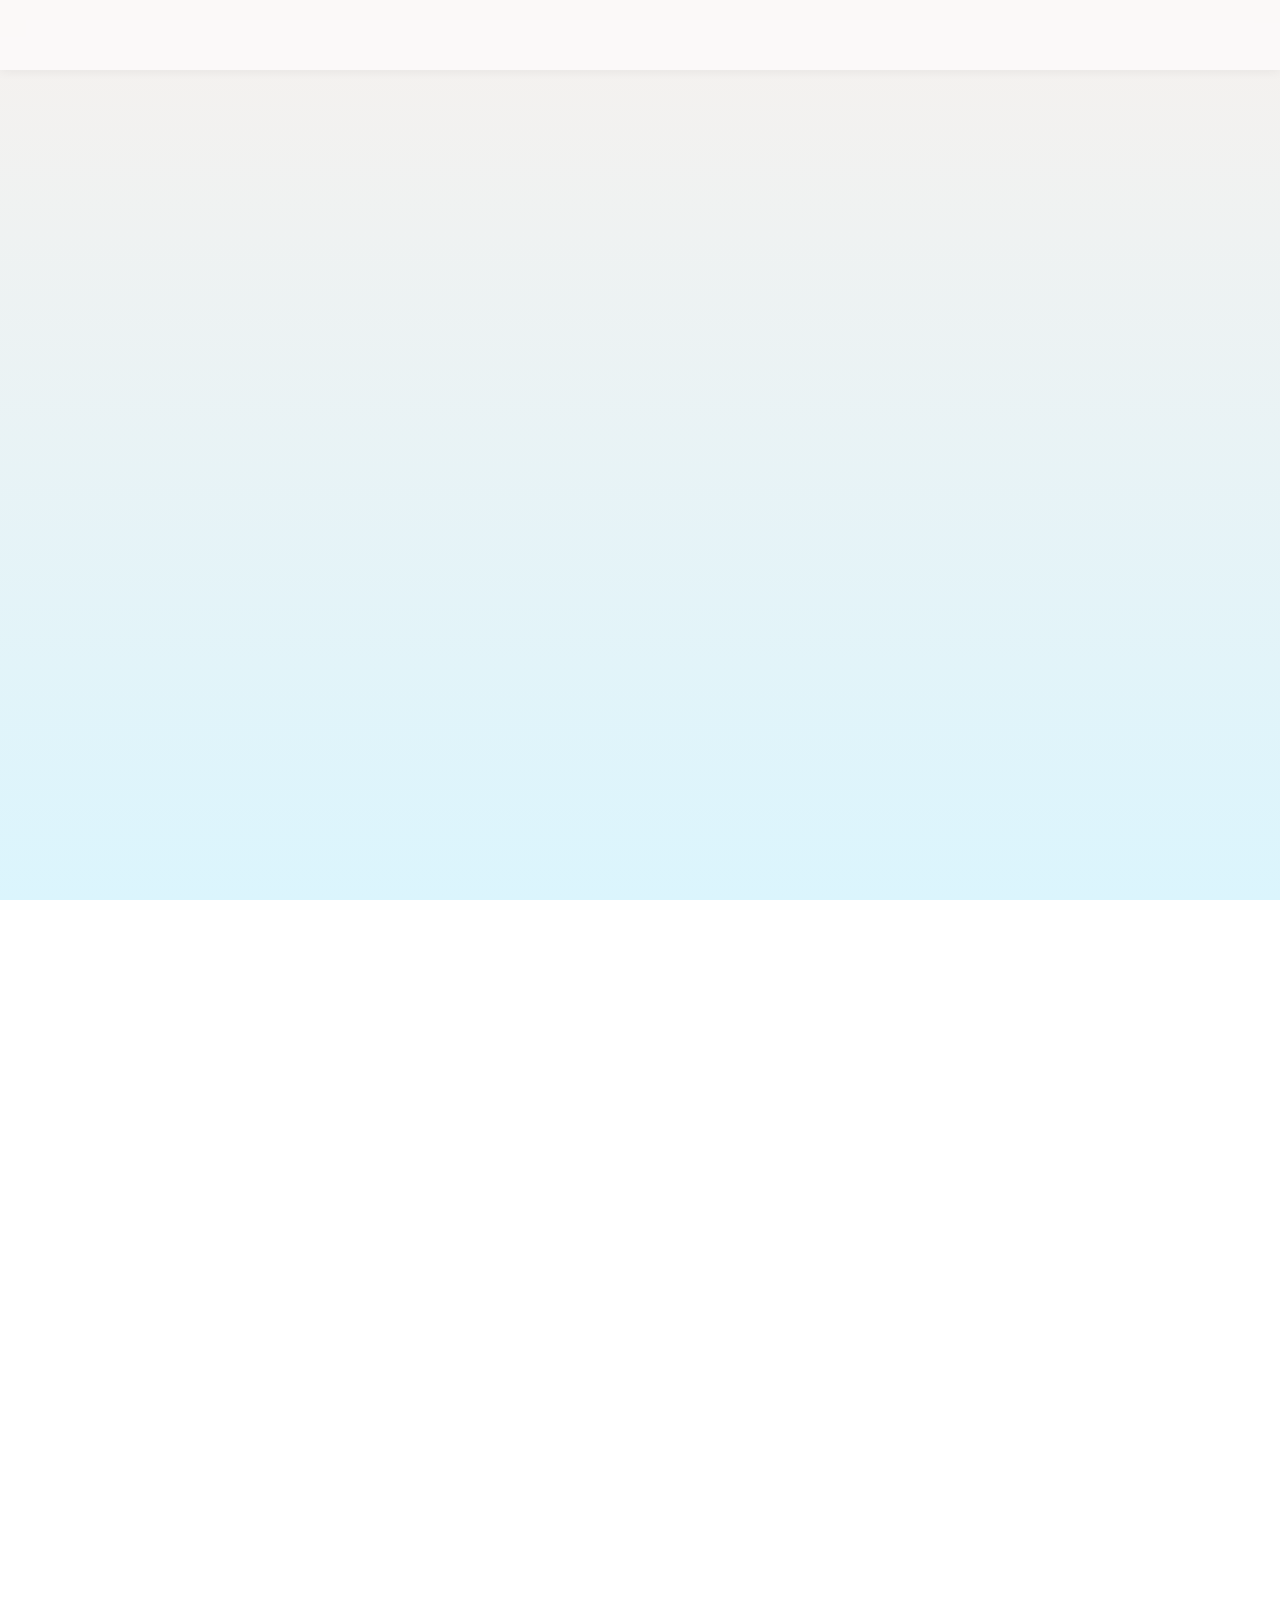
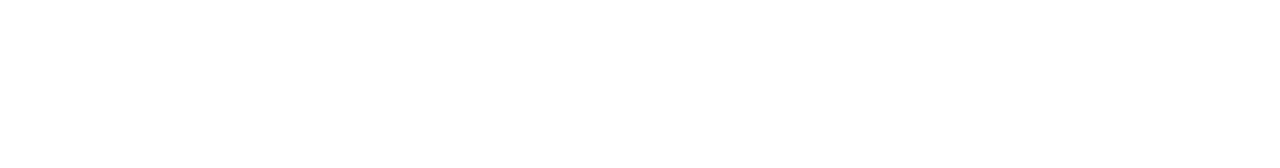
<file: index.html>
<!DOCTYPE html>
<html lang="en">
<head>
    <meta charset="UTF-8">
    <meta name="viewport" content="width=device-width, initial-scale=1.0">
    <link rel="icon" href="assets/logo.png">
    <title>Ethos</title>
    <link href="https://cdn.jsdelivr.net/npm/bootstrap@5.3.8/dist/css/bootstrap.min.css" rel="stylesheet">
    <link href="assets/style.css" rel="stylesheet">
    <link href="https://cdn.jsdelivr.net/npm/bootstrap-icons@1.11.1/font/bootstrap-icons.css" rel="stylesheet">
</head>
<body>
    
    <script src="https://cdn.jsdelivr.net/npm/bootstrap@5.3.8/dist/js/bootstrap.bundle.min.js"></script>
    
    <nav class="navbar navbar-expand-lg navbar-light glassy-nav fixed-top">
        <div class="container-fluid">
            <button class="navbar-toggler" type="button" data-bs-toggle="collapse" data-bs-target="#nav">
            <span class="navbar-toggler-icon"></span>
            </button>

            <div id="nav" class="collapse navbar-collapse justify-content-center">
            <ul class="navbar-nav">
                <li class="nav-item"><a class="nav-link" href="index.html">Home</a></li>
                <li class="nav-item"><a class="nav-link" href="genAI.html">GenAI</a></li>
                <li class="nav-item"><a class="nav-link" href="ethics.html">Ethics</a></li>
                <li class="nav-item"><a class="nav-link" href="contact.html" target="_blank">Contact Us</a></li>
            </ul>
            </div>
        </div>
    </nav>

    <section class="container py-5 top-container">
        <div class="row align-items-center content">

            <div class="col-md-9 fade-in-image">
                <img src="assets/generativeAI.png" class="img-fluid rounded custom-img" alt="Gen AI">
            </div>

            <div class="col-md-3 text-end fade-in-text">
                <h1 class="display-4 fw-bold">Generative AI</h1>
                <p class="lead">Shaping the Future of Creativity and Innovation</p>
                <a href="genAI.html" class="btn btn-primary rounded-pill mt-3">Explore GenAI</a>
            </div>

        </div>
    </section>

    <section class="container py-5 bottom-container">
        <div class="row align-items-center">

            <div class="col-md-3 text-start fade-in-text">
                <h1 class="display-4 fw-bold">Ethical AI</h1>
                <p class="lead">Guiding Innovation with Responsibility and Integrity</p>
                <a href="ethics.html" class="btn btn-primary rounded-pill mt-3">Explore Ethics in AI</a>
            </div>

            <div class="col-md-9 fade-in-image">
                <img src="assets/ethics.jpeg" class="img-fluid rounded" alt="Gen AI">
            </div>

        </div>
    </section>

    <footer class="footer mt-5 animate-footer">
        <div class="container py-4">
            <div class="row">

                <div class="col-md-4 mb-3">
                    <h5 class="fw-bold">Ethos</h5>
                    <p class="text-muted">Exploring the future of Artificial Intelligence with responsibility and innovation.</p>
                </div>

                <div class="col-md-4 mb-3">
                    <h6 class="fw-bold">Quick Links</h6>
                    <ul class="list-unstyled footer-links">
                        <li><a href="index.html">Home</a></li>
                        <li><a href="genAI.html">Generative AI</a></li>
                        <li><a href="ethics.html">Ethical AI</a></li>
                        <li><a href="contact.html" target="_blank">Contact Us</a></li>
                    </ul>
                </div>

                <div class="col-md-4 mb-3">
                    <h6 class="fw-bold">Follow Us</h6>
                    <div class="social-icons">
                        <a href="https://www.facebook.com/lander.stodomingo.77" target="_blank"><i class="bi bi-facebook"></i></a>
                        <a href="https://www.instagram.com/lndrayyy_/?hl=en" target="_blank"><i class="bi bi-instagram"></i></a>
                        <a href="https://github.com/lstodomingo-wq" target="_blank"><i class="bi bi-github"></i></a>
                    </div>
                </div>

            </div>

            <hr>

            <div class="text-center text-muted small">
                © 2025 AI Insights — All Rights Reserved.
            </div>
        </div>
    </footer>
    
</body>
</html>
</file>
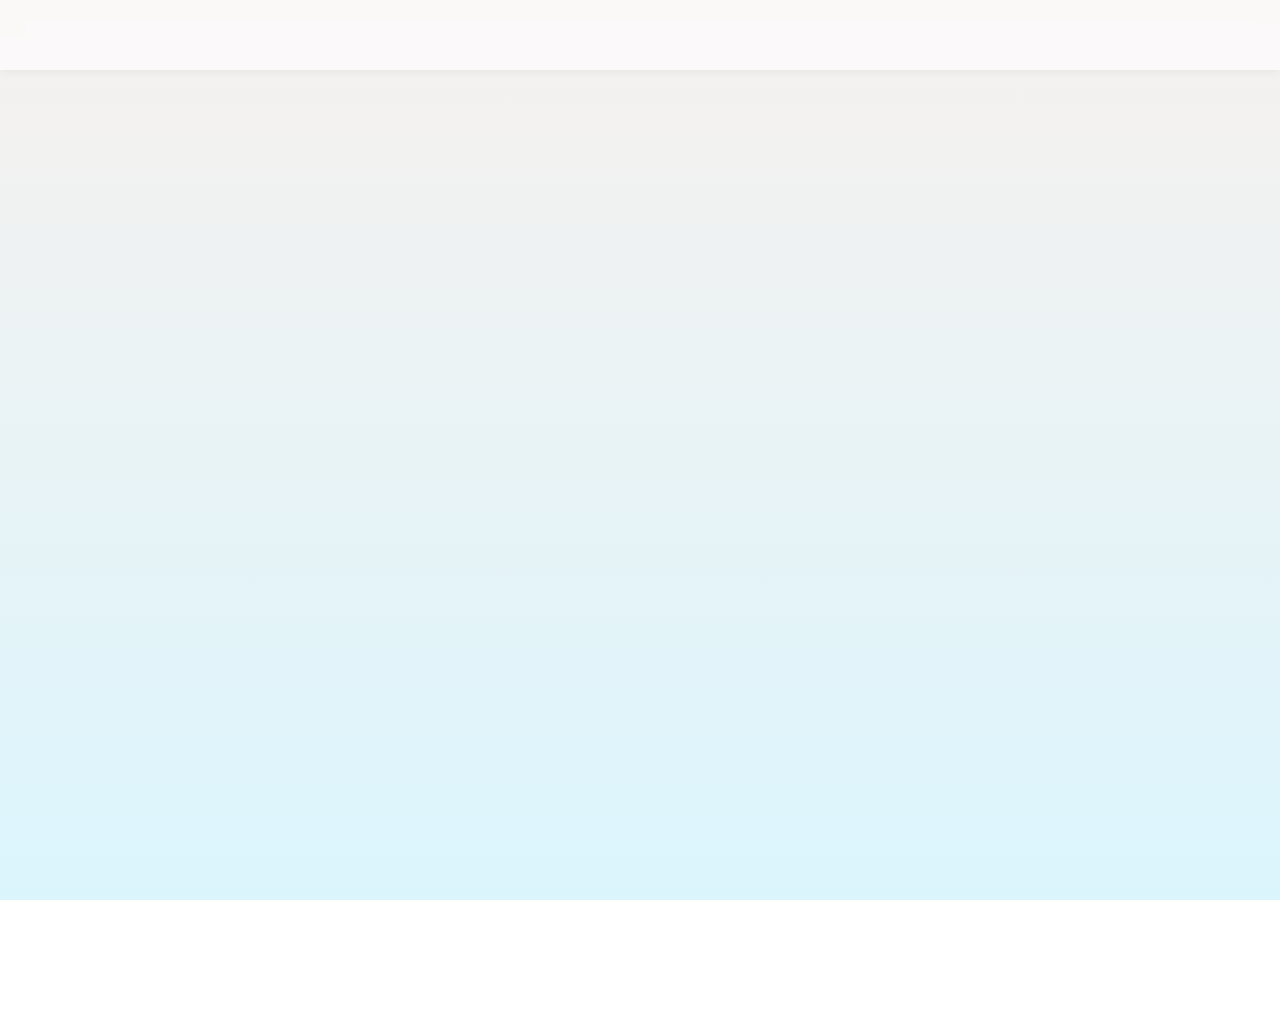
<file: contact.html>
<!DOCTYPE html>
<html lang="en">
<head>
    <meta charset="UTF-8">
    <meta name="viewport" content="width=device-width, initial-scale=1.0">
    <link rel="icon" href="assets/logo.png">
    <title>Ethos-Contact Us</title>
    <link href="https://cdn.jsdelivr.net/npm/bootstrap@5.3.8/dist/css/bootstrap.min.css" rel="stylesheet">
    <link href="assets/style.css" rel="stylesheet">
    <link href="https://cdn.jsdelivr.net/npm/bootstrap-icons@1.11.1/font/bootstrap-icons.css" rel="stylesheet">
</head>
<body>
    
    <script src="https://cdn.jsdelivr.net/npm/bootstrap@5.3.8/dist/js/bootstrap.bundle.min.js" 
        integrity="sha384-FKyoEForCGlyvwx9Hj09JcYn3nv7wiPVlz7YYwJrWVcXK/BmnVDxM+D2scQbITxI" 
        crossorigin="anonymous">
    </script>
    
    <nav class="navbar navbar-expand-lg navbar-light glassy-nav fixed-top">
        <div class="container-fluid">
            <button class="navbar-toggler" type="button" data-bs-toggle="collapse" data-bs-target="#nav">
            <span class="navbar-toggler-icon"></span>
            </button>

            <div id="nav" class="collapse navbar-collapse justify-content-center">
            <ul class="navbar-nav">
                <li class="nav-item"><a class="nav-link" href="index.html">Home</a></li>
                <li class="nav-item"><a class="nav-link" href="genAI.html">GenAI</a></li>
                <li class="nav-item"><a class="nav-link" href="ethics.html">Ethics</a></li>
                <li class="nav-item"><a class="nav-link" href="contact.html" target="_blank">Contact Us</a></li>
            </ul>
            </div>
        </div>
    </nav>

    <div class="contact-section">
        <h2>Contact Us</h2>
        <p class="text-center text-muted">Have questions or suggestions? We’d love to hear from you!</p>

        <form>
        <div class="mb-3">
            <label for="name" class="form-label">Full Name</label>
            <input type="text" class="form-control" id="name" placeholder="Enter your name" required>
        </div>

        <div class="mb-3">
            <label for="email" class="form-label">Email Address</label>
            <input type="email" class="form-control" id="email" placeholder="example123@gmail.com" required>
        </div>

        <div class="mb-3">
            <label for="message" class="form-label">Message</label>
            <textarea class="form-control" id="message" rows="4" placeholder="Write your message here..." required></textarea>
        </div>

        <button type="submit" class="btn btn-primary">Send Message</button>
        </form>
    </div>
    
    <footer class="footer mt-5 animate-footer">
        <div class="container py-4">
            <div class="row">

                <div class="col-md-4 mb-3">
                    <h5 class="fw-bold">Ethos</h5>
                    <p class="text-muted">Exploring the future of Artificial Intelligence with responsibility and innovation.</p>
                </div>

                <div class="col-md-4 mb-3">
                    <h6 class="fw-bold">Quick Links</h6>
                    <ul class="list-unstyled footer-links">
                        <li><a href="index.html">Home</a></li>
                        <li><a href="genAI.html">Generative AI</a></li>
                        <li><a href="ethics.html">Ethical AI</a></li>
                        <li><a href="contact.html" target="_blank">Contact Us</a></li>
                    </ul>
                </div>

                <div class="col-md-4 mb-3">
                    <h6 class="fw-bold">Follow Us</h6>
                    <div class="social-icons">
                        <a href="https://www.facebook.com/lander.stodomingo.77" target="_blank"><i class="bi bi-facebook"></i></a>
                        <a href="https://www.instagram.com/lndrayyy_/?hl=en" target="_blank"><i class="bi bi-instagram"></i></a>
                        <a href="https://github.com/lstodomingo-wq" target="_blank"><i class="bi bi-github"></i></a>
                    </div>
                </div>

            </div>

            <hr>

            <div class="text-center text-muted small">
                © 2025 AI Insights — All Rights Reserved.
            </div>
        </div>
    </footer>

</body>
</html>
</file>
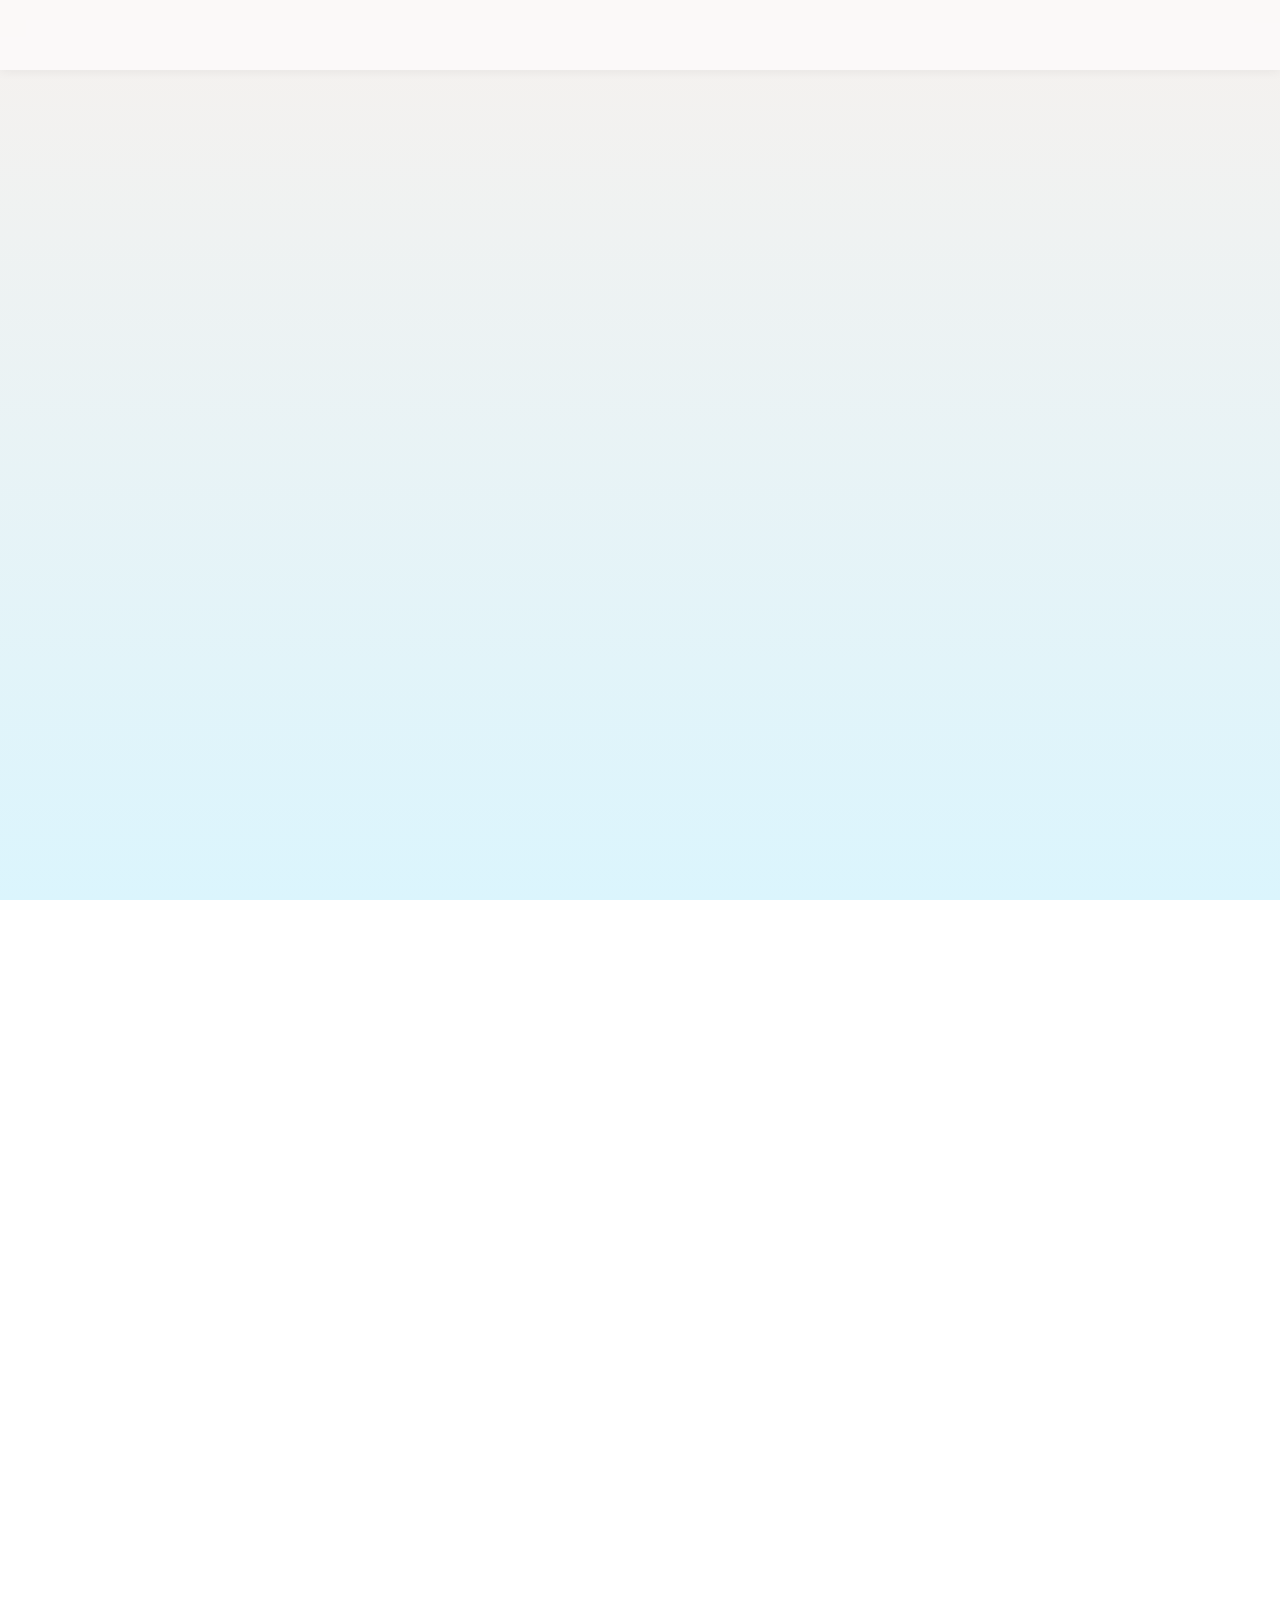
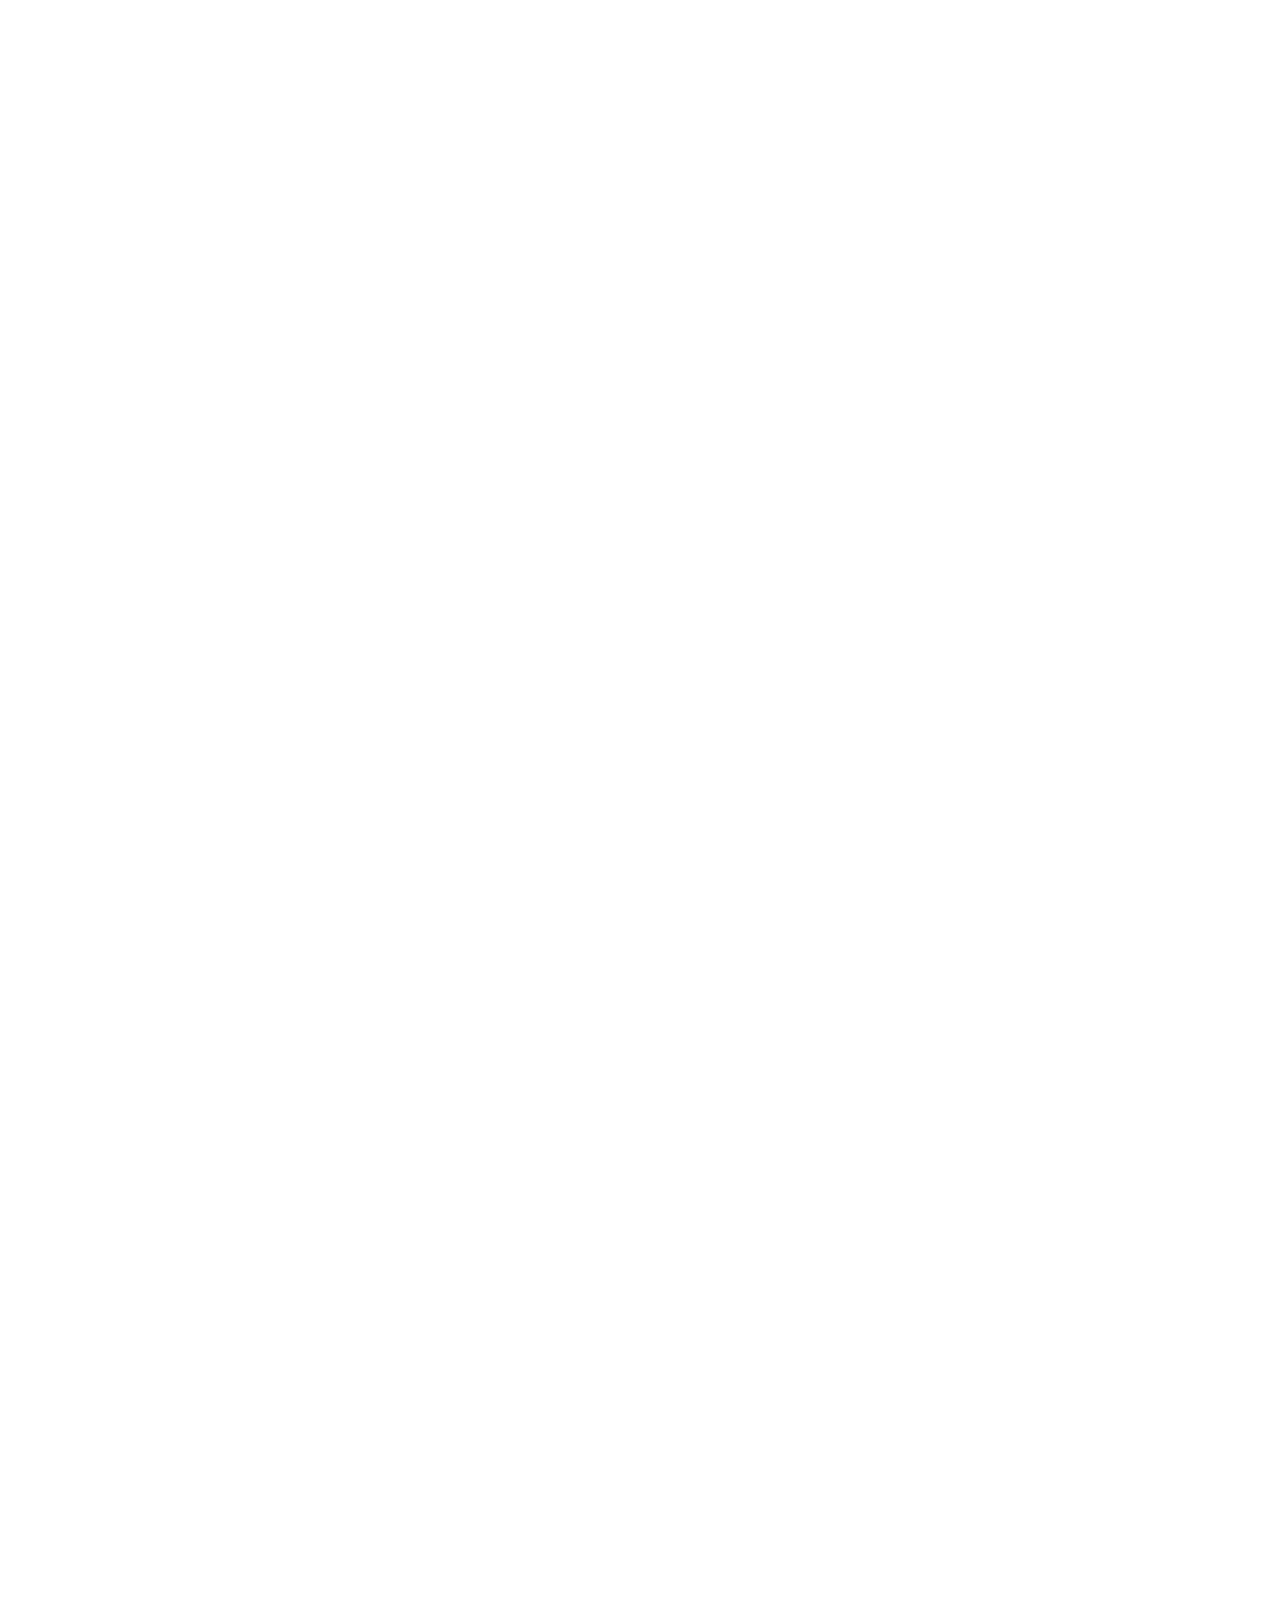
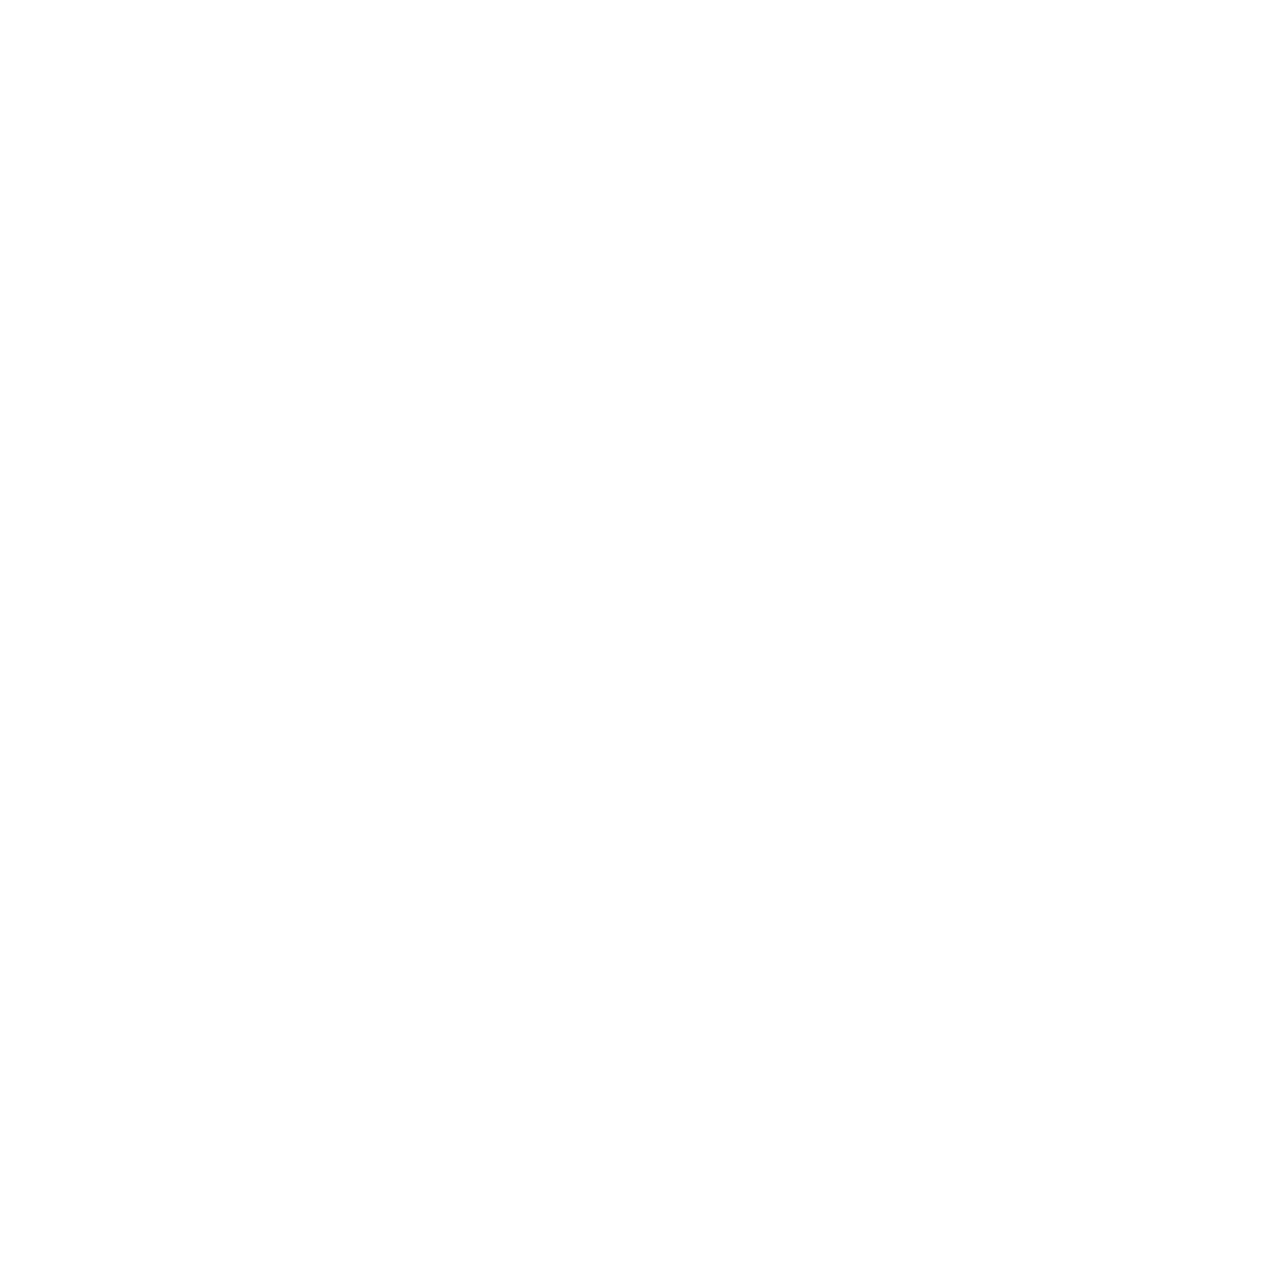
<file: ethics.html>
<!DOCTYPE html>
<html lang="en">
<head>
    <meta charset="UTF-8">
    <meta name="viewport" content="width=device-width, initial-scale=1.0">
    <link rel="icon" href="assets/logo.png">
    <title>Ethos-Ethical use of AI</title>
    <link href="https://cdn.jsdelivr.net/npm/bootstrap@5.3.8/dist/css/bootstrap.min.css" rel="stylesheet">
    <link href="assets/style.css" rel="stylesheet">
    <link href="https://cdn.jsdelivr.net/npm/bootstrap-icons@1.11.1/font/bootstrap-icons.css" rel="stylesheet">
</head>
<body>
    
    <script src="https://cdn.jsdelivr.net/npm/bootstrap@5.3.8/dist/js/bootstrap.bundle.min.js" 
        integrity="sha384-FKyoEForCGlyvwx9Hj09JcYn3nv7wiPVlz7YYwJrWVcXK/BmnVDxM+D2scQbITxI" 
        crossorigin="anonymous">
    </script>
    
    <nav class="navbar navbar-expand-lg navbar-light glassy-nav fixed-top">
        <div class="container-fluid">
            <button class="navbar-toggler" type="button" data-bs-toggle="collapse" data-bs-target="#nav">
            <span class="navbar-toggler-icon"></span>
            </button>

            <div id="nav" class="collapse navbar-collapse justify-content-center">
            <ul class="navbar-nav">
                <li class="nav-item"><a class="nav-link" href="index.html">Home</a></li>
                <li class="nav-item"><a class="nav-link" href="genAI.html">GenAI</a></li>
                <li class="nav-item"><a class="nav-link" href="ethics.html">Ethics</a></li>
                <li class="nav-item"><a class="nav-link" href="contact.html" target="_blank">Contact Us</a></li>
            </ul>
            </div>
        </div>
    </nav>

    <section class="container py-5">
        <div class="row">
            <div class="col-4 fade-in-text sticky-top-column">
                <div id="simple-list-example" class="d-flex flex-column gap-2 simple-list-example-scrollspy text-center sticky-top" style="top: 100px;">
                    <a class="p-1 rounded" href="#simple-list-item-1">Responsible use in the academe</a>
                    <a class="p-1 rounded" href="#simple-list-item-2">Avoiding plagiarism and misuse</a>
                    <a class="p-1 rounded" href="#simple-list-item-3">Accuracy and verification of AI outputs</a>
                    <a class="p-1 rounded" href="#simple-list-item-4">Bias and fairness</a>
                    <a class="p-1 rounded" href="#simple-list-item-5">Recommended guidelines</a>
                    <a class="p-1 rounded" href="#simple-list-item-6">Analogy</a>
                    <a class="p-1 rounded" href="#simple-list-item-7">References</a>
                </div>
            </div>
            <div class="col-8 fade-in-text">
                <div data-bs-spy="scroll" data-bs-target="#simple-list-example" data-bs-offset="20" data-bs-smooth-scroll="true" tabindex="0">

                <h4 id="simple-list-item-1">Responsible use in the academe</h4>
                <p>
                    For both instructors and students, responsible use involves understanding, evaluating, and familiarizing oneself with generative AI tools, regardless of whether they are formally incorporated into a course. This engagement requires using a thoughtful, critical, and ethical lens when determining if AI will benefit assignments and assessments.<br><br> Academics (researchers and professors) are identified as key stakeholders in AI ethics, responsible for developing the theory-based statistics, research, and ideas that support governments and corporations.<br><br> Key components of responsible use in teaching and learning include:
                </p>
                <ul>
                    <li>Recognizing when and how generative AI is utilized.</li>
                    <li>Assessing the reliability and validity of AI-generated outputs.</li>
                    <li>Identifying the ethical and social implications stemming from AI design and use.</li>
                    <li>Creating and communicating with generative AI systems in appropriate ways.</li>
                    <li> Building literacy in Generative AI, which must intentionally address ethics, privacy, and equity.</li>
                </ul>
                <p>
                    Within the writing process, generative AI can function as an assistant across a continuum of activities:
                </p>
                <table class="table table-striped">
                    <thead>
                        <tr>
                        <th scope="col">Early in the Process</th>
                        <th scope="col">Deeper into the Process</th>
                        </tr>
                    </thead>
                    <tbody>
                        <tr>
                            <td>Generating ideas and narrowing the scope of a topic.</td>
                            <td>Creating drafts of paragraphs or entire papers (which must then be edited and fact-checked by the student).</td>
                        </tr>
                        <tr>
                            <td>Researching, including finding initial sources, connections among ideas, and formatting references.</td>
                            <td>Creating titles or section headers.</td>
                        </tr>
                        <tr>
                            <td>Summarizing others' work and interrogating research papers or websites (asking questions about content).</td>
                            <td>Getting feedback on structure, flow, grammar, or an entire draft.</td>
                        </tr>
                        <tr>
                            <td>Outlining potential articles.</td>
                            <td>Helping with transitions and endings.</td>
                        </tr>
                    </tbody>
                </table>

                <h4 id="simple-list-item-2">Avoiding plagiarism and misuse</h4>
                <p>
                    The primary concern regarding academic misuse is that students might use chatbots to complete assignments, thereby bypassing the essential thinking and intellectual struggle involved in shaping ideas.<br><br> The consensus among many instructors is that turning in unedited AI-generated work as one’s own creation constitutes academic misconduct.<br><br> Guidelines for avoiding misuse include:
                </p>
                <ol>
                    <li><strong>Student Accountability:</strong> Students cannot blame AI for errors; they remain accountable for everything they submit.</li>
                    <li><strong>Transparency and Reflection:</strong> A recommended practice is to require students to include a reflection at the end of a written assignment. This reflection should explain what AI tools were used, how they were used, and what the AI ultimately contributed to the written work. This practice also helps students develop metacognitive skills.</li>
                    <li><strong>Assignment Review:</strong> If an assignment can be easily completed by AI, instructors should consider revising it to be more authentic, focusing on real-world problems and issues.</li>
                </ol>
                <p>
                    Misuse can also involve privacy risks: Large Language Models (LLMs) may store conversations and use them as training data, meaning any input could become part of the model’s training set and potentially be shared without attribution. LLMs can also impersonate people and organizations and share intellectual property without attribution.
                </p>

                <h4 id="simple-list-item-3">Accuracy and verification of AI outputs</h4>
                <p>
                    A major caveat for generative AI is that it is programmed to generate answers, whether those answers are appropriate or not. AI tools are only as reliable as the data they were trained on.<br><br> Students must be aware that LLMs can provide inaccurate, misleading, and unethical information. Therefore, it is critical to evaluate AI output through a critical lens.<br><br> To ensure accuracy, students should be invited to consider these critical questions:
                </p>
                <ul>
                    <li>Is the AI-generated content accurate?</li>
                    <li>How can the accuracy be tested or assessed?</li>
                    <li>Can other credible sources (outside of generative AI) validate the data or item produced?</li>
                </ul>
                <p>
                    If a student uses AI to create a draft of a section or an entire paper, it is still up to them to edit, fact-check, and add their own voice and intellectual contributions. Students will need to check the work for AI-generated fabrication or errors.
                </p>

                <h4 id="simple-list-item-4">Bias and fairness</h4>
                <p>
                    AI ethics is important because AI technology is meant to augment or replace human intelligence, but the same issues that can cloud human judgment can seep into the technology. This is why AI ethics aims to foster a world with less bias and more fairness.<br><br> Sources of Bias: Bias can enter an AI system from several areas:
                </p>
                <ol>
                    <li><strong>The Training Data:</strong> If AI does not collect data that accurately represents the population, its decisions may be susceptible to historical biases. The content generated by LLMs is based on the learned language patterns and examples it receives. If the data is limited to a certain industry, language, demographic, or time period, the output will reflect that inherent bias, potentially perpetuating inequities.</li>
                    <li><strong>The Programmers:</strong> The individuals creating the AI may be biased.</li>
                    <li><strong>The Algorithm:</strong> The algorithm itself could be biased, perhaps by overweighting certain information.</li>
                </ol>
                <p>
                    <strong>Consequences of Bias:</strong> AI projects built on biased or inaccurate data can lead to harmful consequences, particularly for underrepresented or marginalized groups and individuals. Examples include Amazon’s AI recruiting tool, which downgraded resumes featuring the word “women,” causing legal risk for the company. A biased AI tool can lead to inaccurate predictions, litigation (if a protected class is negatively impacted), and wrongheaded conclusions.<br><br> Addressing bias is a core principle of ethical AI, which promotes equal distribution and fairness while limiting discrimination. It is easier to incorporate a code of ethics during the development process to mitigate future risks. AI built with ethics at the core is capable of tremendous potential, such as assisting humans in making fairer choices and countering human biases
                </p>

                <h4 id="simple-list-item-5">Recommended guidelines</h4>
                <p>
                    Based on the information provided regarding responsible AI development and use in academia, the following guidelines are essential:
                </p>
                <ol>
                    <li><strong>Maintain Academic Integrity and Transparency:</strong> Never submit unedited, AI-generated content as your original work; doing so constitutes academic misconduct. When using AI as an assistant, include a reflection detailing which tools were used, how they supported your process (e.g., idea generation, outlining, or drafting), and what you learned from the experience.</li>
                    <li><strong>Verify and Critically Evaluate AI Outputs:</strong> Recognize that AI is prone to generating inaccurate or fabricated content. Always verify AI-generated facts, data, or arguments using external, credible sources before incorporating them into your work. You, not the AI, are ultimately accountable for all errors.</li>
                    <li><strong>Engage with AI Critically Regarding Bias:</strong>  Be aware that the training data underlying AI models often contains human and systemic biases, which the model will mimic and potentially perpetuate. When evaluating AI output, ask: "Who is represented in this data? Is the data inclusive in terms of scope and perspective?".</li>
                    <li><strong> Protect Your Data and Privacy:</strong> Understand that Large Language Models (LLMs) may store and use your conversational inputs (prompts) as future training data. Only share open information or data that does not need to remain private when interacting with these systems.</li>
                    <li><strong>Understand the Process, Not Just the Product:</strong> Use AI to enhance the process of learning, such as brainstorming or editing, rather than relying on it to bypass the intellectual struggle necessary for developing essential skills.</li>
                </ol>
                
                <h4 id="simple-list-item-6">Analogy</h4>
                <p>
                    <strong>AI in Dev Work:</strong>
                    You are organizing your wedding, the documentation team is asking 40k for the wedding package. They will use an Iphone 16 pro max to cover the event and CapCut for the same day edit video. The documentation team has 2 years of experience and has an above average portfolio. Would you agree to that deal? Explain your answer and justify the integrity of their work. Reflect on the integrity, creativity, skill level of the “vibe” coders.
                </p>
                <div class="accordion" id="accordionExample">
                    <div class="accordion-item">
                        <h2 class="accordion-header">
                        <button class="accordion-button" type="button" data-bs-toggle="collapse" data-bs-target="#collapseOne" aria-expanded="true" aria-controls="collapseOne">
                            Analogy on the use of AI in Dev Work
                        </button>
                        </h2>
                        <div id="collapseOne" class="accordion-collapse collapse show" data-bs-parent="#accordionExample">
                        <div class="accordion-body">
                            Based on a metaphorical application of AI ethics principles, I would likely not agree to that deal. The proposed package lacks the necessary transparency and robustness required to justify a premium price, as the tools mentioned suggest a high reliance on automated, consumer-grade technology which parallels the ethical risk of relying on unverified generative AI output. The deal highlights a major ethical concern: charging a premium for a service where the underlying process is opaque or highly automated, similar to turning in unedited, AI-generated work as one’s own creation, which is defined as academic misconduct.<br><br> The "vibe coders" (the documentation team/developers) represent the creators of a system that prioritizes aesthetic output ("vibe") over transparent and responsible methodology, raising concerns about their integrity, creativity, and skill level. The integrity of the "vibe coders" is questionable because they are leveraging powerful but basic tools (iPhone, CapCut) to command a premium price, potentially creating a "black-box" system where the automated methodology is inscrutable to the client. Their creativity is likely reliant on the learned patterns of the generative tools, which is a major ethical concern in AI development. Their reliance on automated tools suggests a skill set focused primarily on prompting and basic assembly, rather than highly specialized technical craft.
                        </div>
                    </div>
                </div>
                <br>

                <h4 id="simple-list-item-7">References</h4>
                <ul>
                    <li>Ethical AI for Teaching and Learning | Center for Teaching Innovation. (n.d.). https://teaching.cornell.edu/generative-artificial-intelligence/ethical-ai-teaching-and-learning </li>
                    <li>Ethical use of AI in writing assignments. (n.d.). Center for Teaching Excellence. https://cte.ku.edu/ethical-use-ai-writing-assignments </li>
                    <li>Ibm. (2025, November 17). Ai ethics. IBM. https://www.ibm.com/think/topics/ai-ethics </li>
                    <li>Lparsons. (2025b, July 11). Ethics in AI: Why It Matters - Professional & Executive Development | Harvard DCE. Professional & Executive Development | Harvard DCE. https://professional.dce.harvard.edu/blog/ethics-in-ai-why-it-matters/ </li>
                    <li>Staff, C. (2025c, September 16). AI ethics: what it is, why it matters, and more. Coursera. https://www.coursera.org/articles/ai-ethics</li>
                </ul>
                <p><strong>Note: </strong>This content was drafted with the assistance of the AI notebooklm.</p>

                </div>
            </div>
        </div>
    </section>
    
    <footer class="footer mt-5 animate-footer">
        <div class="container py-4">
            <div class="row">

                <div class="col-md-4 mb-3">
                    <h5 class="fw-bold">Ethos</h5>
                    <p class="text-muted">Exploring the future of Artificial Intelligence with responsibility and innovation.</p>
                </div>

                <div class="col-md-4 mb-3">
                    <h6 class="fw-bold">Quick Links</h6>
                    <ul class="list-unstyled footer-links">
                        <li><a href="index.html">Home</a></li>
                        <li><a href="genAI.html">Generative AI</a></li>
                        <li><a href="ethics.html">Ethical AI</a></li>
                        <li><a href="contact.html" target="_blank">Contact Us</a></li>
                    </ul>
                </div>

                <div class="col-md-4 mb-3">
                    <h6 class="fw-bold">Follow Us</h6>
                    <div class="social-icons">
                        <a href="https://www.facebook.com/lander.stodomingo.77" target="_blank"><i class="bi bi-facebook"></i></a>
                        <a href="https://www.instagram.com/lndrayyy_/?hl=en" target="_blank"><i class="bi bi-instagram"></i></a>
                        <a href="https://github.com/lstodomingo-wq" target="_blank"><i class="bi bi-github"></i></a>
                    </div>
                </div>

            </div>

            <hr>

            <div class="text-center text-muted small">
                © 2025 AI Insights — All Rights Reserved.
            </div>
        </div>
    </footer>

</body>
</html>
</file>
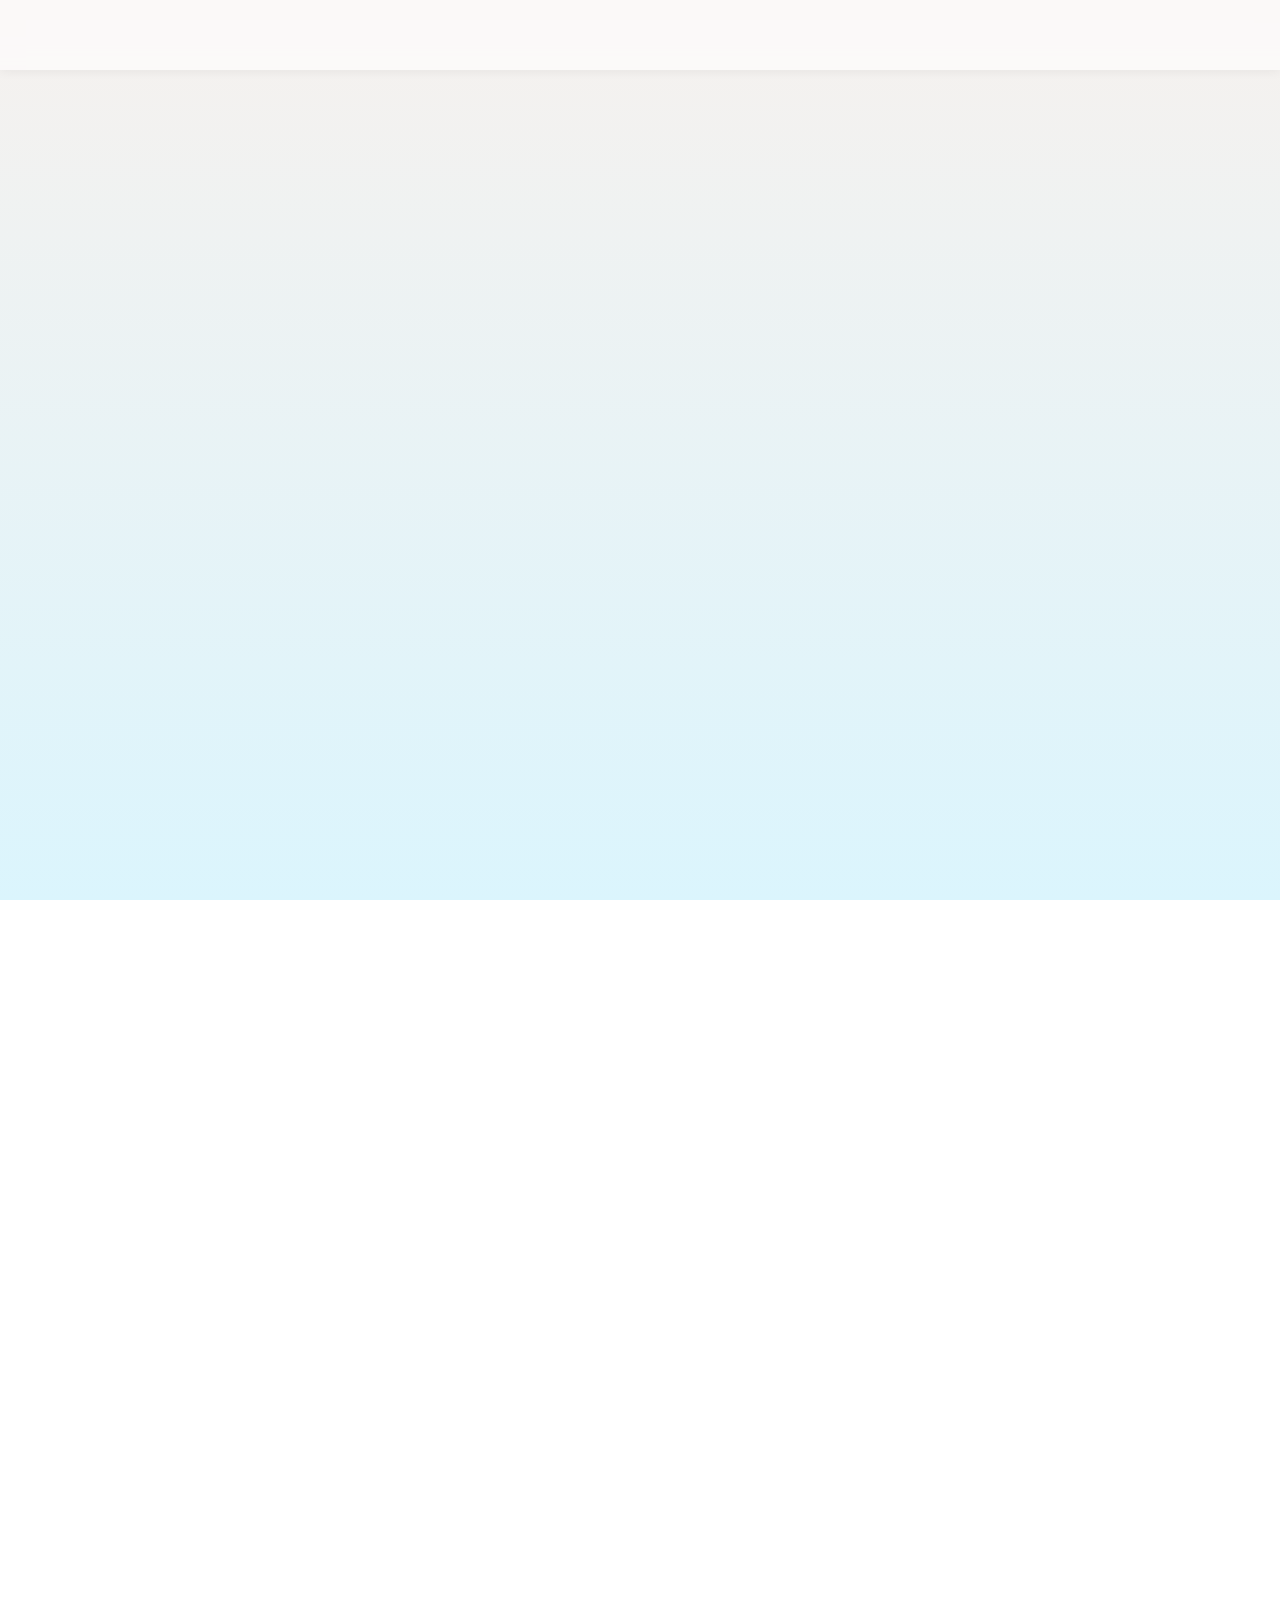
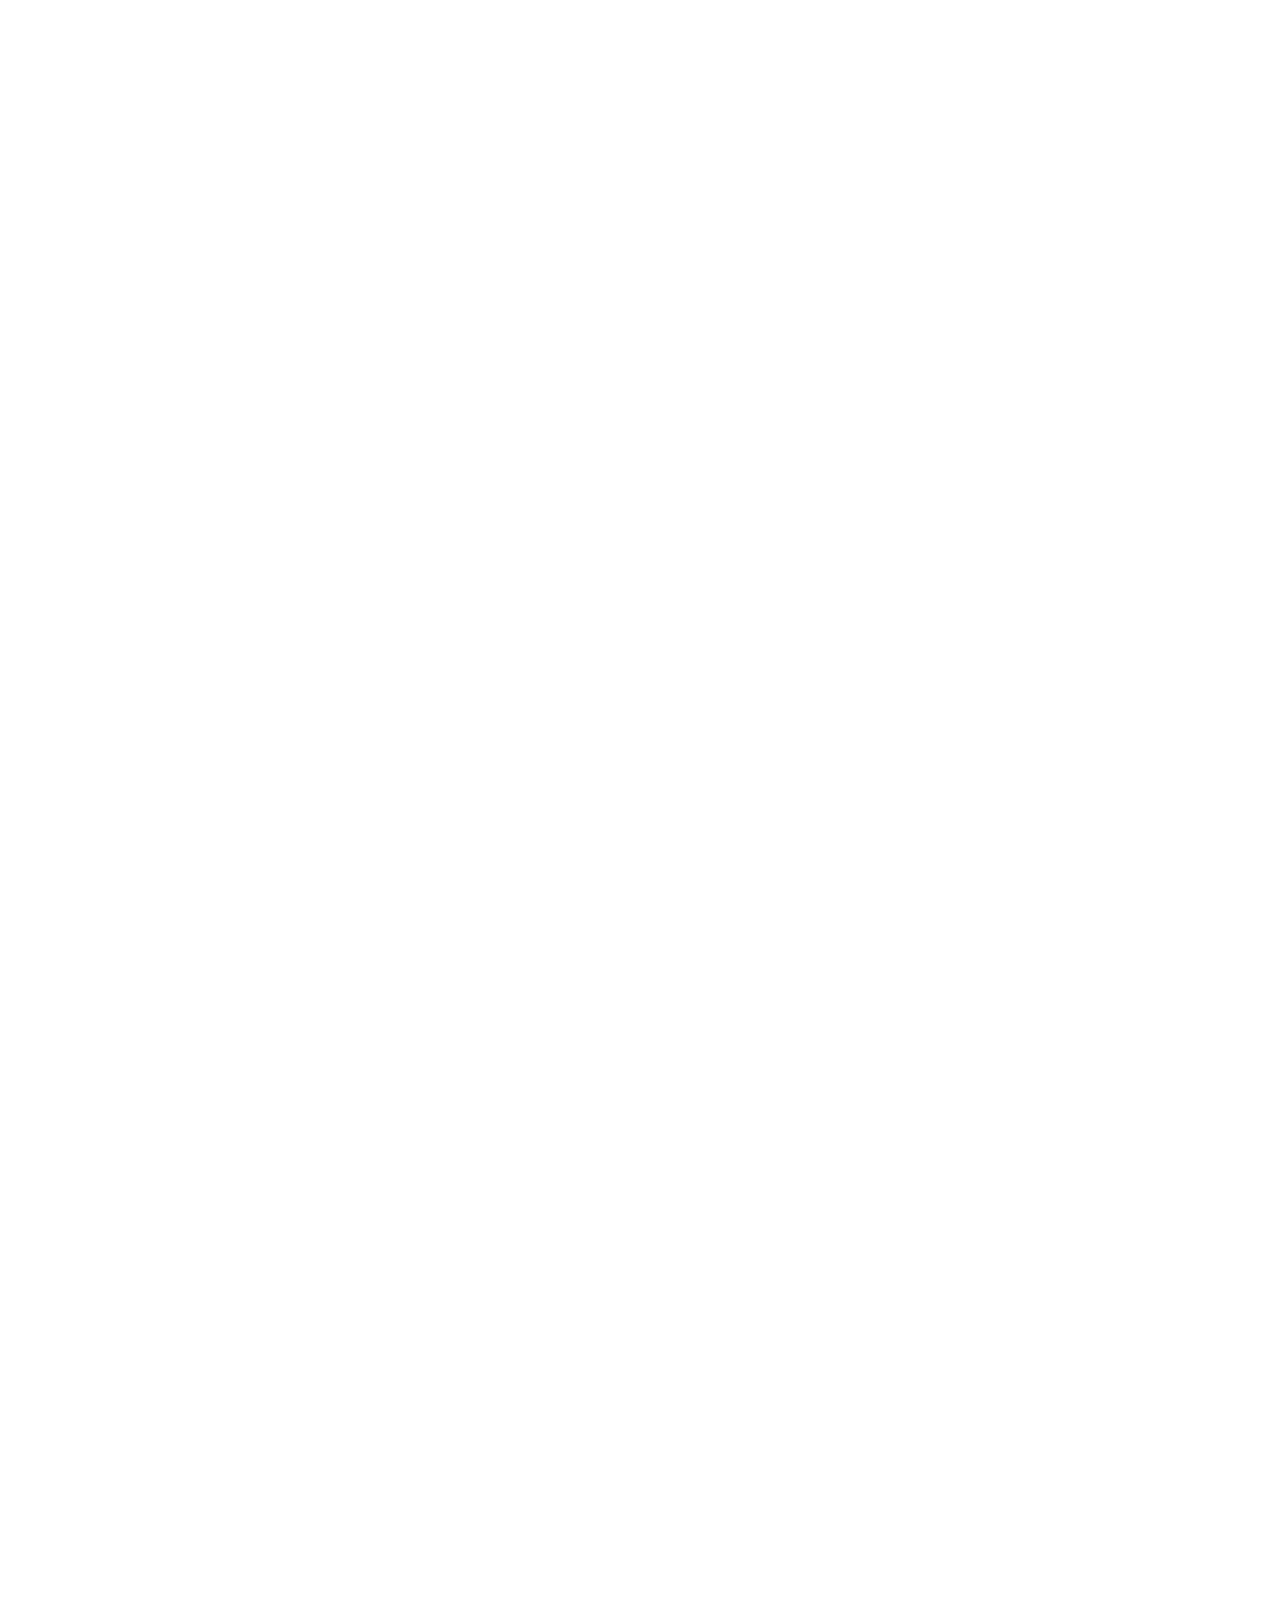
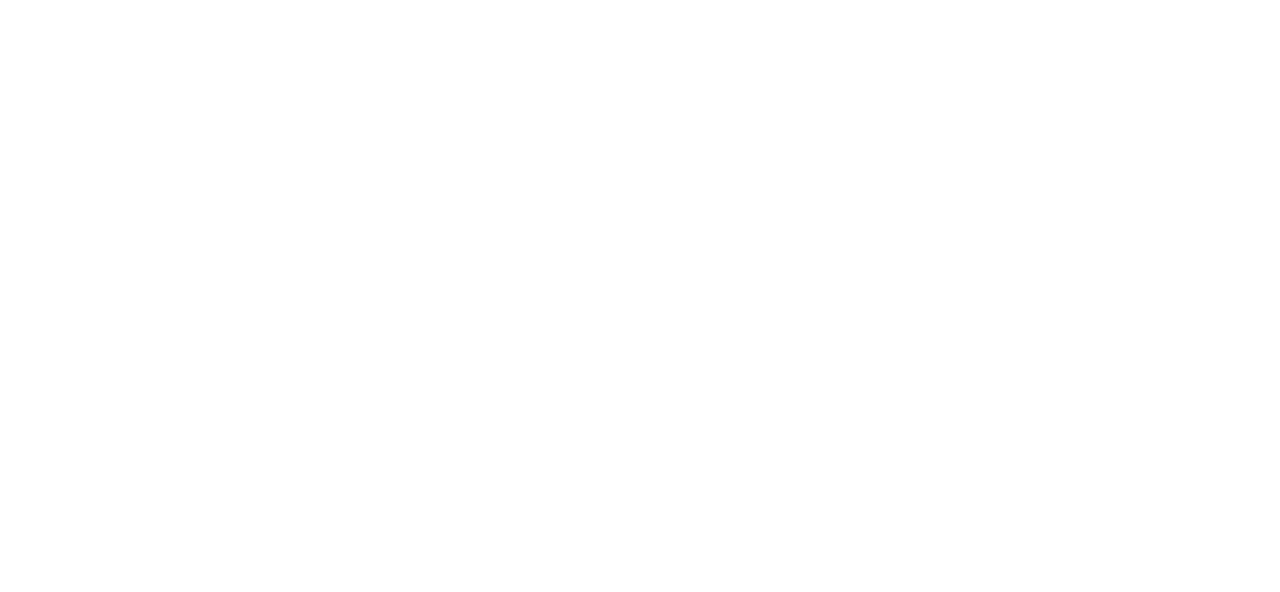
<file: genAI.html>
<!DOCTYPE html>
<html lang="en">
<head>
    <meta charset="UTF-8">
    <meta name="viewport" content="width=device-width, initial-scale=1.0">
    <link rel="icon" href="assets/logo.png">
    <title>Ethos-Generative AI</title>
    <link href="https://cdn.jsdelivr.net/npm/bootstrap@5.3.8/dist/css/bootstrap.min.css" rel="stylesheet">
    <link href="assets/style.css" rel="stylesheet">
    <link href="https://cdn.jsdelivr.net/npm/bootstrap-icons@1.11.1/font/bootstrap-icons.css" rel="stylesheet">
</head>
<body>
    
    <script src="https://cdn.jsdelivr.net/npm/bootstrap@5.3.8/dist/js/bootstrap.bundle.min.js" 
        integrity="sha384-FKyoEForCGlyvwx9Hj09JcYn3nv7wiPVlz7YYwJrWVcXK/BmnVDxM+D2scQbITxI" 
        crossorigin="anonymous">
    </script>
    
    <nav class="navbar navbar-expand-lg navbar-light glassy-nav fixed-top">
        <div class="container-fluid">
            <button class="navbar-toggler" type="button" data-bs-toggle="collapse" data-bs-target="#nav">
            <span class="navbar-toggler-icon"></span>
            </button>

            <div id="nav" class="collapse navbar-collapse justify-content-center">
            <ul class="navbar-nav">
                <li class="nav-item"><a class="nav-link" href="index.html">Home</a></li>
                <li class="nav-item"><a class="nav-link" href="genAI.html">GenAI</a></li>
                <li class="nav-item"><a class="nav-link" href="ethics.html">Ethics</a></li>
                <li class="nav-item"><a class="nav-link" href="contact.html" target="_blank">Contact Us</a></li>
            </ul>
            </div>
        </div>
    </nav>


    <section class="container py-5">
        <div class="row">
            <div class="col-4 fade-in-text sticky-top-column">
                <div id="simple-list-example" class="d-flex flex-column gap-2 simple-list-example-scrollspy text-center sticky-top" style="top: 100px;">
                    <a class="p-1 rounded" href="#simple-list-item-1">What is Generative AI?</a>
                    <a class="p-1 rounded" href="#simple-list-item-2">How does it work?</a>
                    <a class="p-1 rounded" href="#simple-list-item-3">What are examples of GenAI tools?</a>
                    <a class="p-1 rounded" href="#simple-list-item-4">What can GenAI do (strengths)?</a>
                    <a class="p-1 rounded" href="#simple-list-item-5">What are its limitations or risks?</a>
                    <a class="p-1 rounded" href="#simple-list-item-6">References</a>
                </div>
            </div>
            <div class="col-8 fade-in-text">
                <div data-bs-spy="scroll" data-bs-target="#simple-list-example" data-bs-offset="20" data-bs-smooth-scroll="true" tabindex="0">

                <h4 id="simple-list-item-1">What is Generative AI?</h4>
                <p>Generative AI (commonly called GenAI) is a type of artificial intelligence (AI) that generates new content and ideas. It is a subset of artificial intelligence and machine learning. GenAI is an AI tool that creates media such as text, images, videos, sounds, code, 3D designs, animation, or other media. It produces this content in response to inputted prompts from a user. It can learn complex subjects, including human language, programming languages, art, chemistry, and biology. It reuses learned knowledge to solve new problems. While artificial intelligence is the broader concept of creating machines capable of exhibiting or exceeding human intelligence, GenAI specifically focuses on building generative models. Unlike traditional AI, which is usually designed to perform a narrow range of tasks repetitively, GenAI can produce original content in response to various user inputs.</p>
                
                <h4 id="simple-list-item-2">How does Generative AI work?</h4>
                <p>Generative AI operates using machine learning models that are pre-trained on vast amounts of data. These models use neural networks to identify patterns and structures within existing data to generate new content.<br><br>The operational process can generally be broken down into three phases:</p>
                <div class="accordion" id="accordionPanelsStayOpenExample">
                    <div class="accordion-item">
                        <h2 class="accordion-header">
                        <button class="accordion-button" type="button" data-bs-toggle="collapse" data-bs-target="#panelsStayOpen-collapseOne" aria-expanded="true" aria-controls="panelsStayOpen-collapseOne">
                            Training and Foundation Models
                        </button>
                        </h2>
                        <div id="panelsStayOpen-collapseOne" class="accordion-collapse collapse show">
                        <div class="accordion-body">
                            GenAI is trained on documents and artifacts that already exist online. It "learns" from large datasets, predicting outcomes in the way humans might create on their own. The initial training creates a deep learning model called a foundation model(FM). FMs are large generative AI models trained on a broad spectrum of text and image data, serving as a base for AI systems to perform multiple tasks. FMs use learned patterns and relationships to predict the next item in a sequence. For text generation, the model predicts the next word based on context, selecting it using probability distribution techniques. Foundation models are often created using unsupervised or semi-supervised learning approaches on large, unlabeled datasets. This training process is compute-intensive, requiring thousands of clustered GPUs and weeks of processing, potentially costing millions of dollars.
                        </div>
                        </div>
                    </div>
                    <div class="accordion-item">
                        <h2 class="accordion-header">
                        <button class="accordion-button collapsed" type="button" data-bs-toggle="collapse" data-bs-target="#panelsStayOpen-collapseTwo" aria-expanded="false" aria-controls="panelsStayOpen-collapseTwo">
                            Tuning and Generation
                        </button>
                        </h2>
                        <div id="panelsStayOpen-collapseTwo" class="accordion-collapse collapse">
                        <div class="accordion-body">
                            After training the base FM, developers tune the model to tailor it to a specific content generation task, which involves improving its accuracy or fidelity for that task. Tuning methods include:
                            <ul>
                                <li><strong>Tuning:</strong> Feeding the model labeled data specific to the intended application (e.g., customer service questions and correct answers).</li>
                                <li><strong>Reinforcement Learning with Human Feedback (RLHF):</strong> Human users evaluate generated content, allowing the model to update itself for greater accuracy or relevance.</li>
                                <li><strong>Augmented Generation (RAG):</strong>  A framework that extends the foundation model to use relevant external sources beyond its original training data, ensuring access to current information and improving performance.</li>
                            </ul>
                        </div>
                        </div>
                    </div>
                    <div class="accordion-item">
                        <h2 class="accordion-header">
                        <button class="accordion-button collapsed" type="button" data-bs-toggle="collapse" data-bs-target="#panelsStayOpen-collapseThree" aria-expanded="false" aria-controls="panelsStayOpen-collapseThree">
                            Model Architectures
                        </button>
                        </h2>
                        <div id="panelsStayOpen-collapseThree" class="accordion-collapse collapse">
                        <div class="accordion-body">
                            Generative AI uses several model architectures that have evolved rapidly:
                            <ul>
                                <li><strong> Transformers:</strong> The deep learning architecture behind most modern generative AI tools (like ChatGPT and GPT-4). Transformers use an attention mechanism to process entire sequences of data simultaneously, capturing context and excelling at natural language processing (NLP) and natural language understanding (NLU).</li>
                                <li><strong>Diffusion Models:</strong> Work by first adding random noise to training data (forward diffusion) and then training the algorithm to iteratively remove the noise (reverse denoising) to create a desired, novel output. They generally offer the highest quality output for models but can be slow to run.</li>
                                <li><strong>Variational Autoencoders (VAEs):</strong> Consist of an encoder that compresses data into a latent space (a dense mathematical representation) and a decoder that reconstructs the content into new, novel variations. VAEs can generate outputs faster, but the resulting images are generally less detailed than those from diffusion models.</li>
                            </ul>
                        </div>
                        </div>
                    </div>
                </div>
                <br>

                <h4 id="simple-list-item-3">What are examples of GenAI tools?</h4>
                <p>Popular examples of generative AI models and tools include:</p>
                <table class="table table-striped">
                    <thead>
                        <tr>
                        <th scope="col">Tool/Model</th>
                        <th scope="col">Type</th>
                        <th scope="col">Description</th>
                        </tr>
                    </thead>
                    <tbody>
                        <tr>
                            <td>ChatGPT</td>
                            <td>Large Language Model (LLM)</td>
                            <td>Generates human-like text, useful for research, strategy, and content creation.</td>
                        </tr>
                        <tr>
                            <td>DALL-E3</td>
                            <td>Image Generation Model</td>
                            <td>Generates images and concept art from text prompts.</td>
                        </tr>
                        <tr>
                            <td>Google Gemini</td>
                            <td>LLM / Chatbot</td>
                            <td>Google's large language model, accessible as a stand-alone chatbot and integrated into Google's productivity applications.</td>
                        </tr>
                        <tr>
                            <td>Microsoft Copilot</td>
                            <td>LLM</td>
                            <td>Based on ChatGPT and integrated into Microsoft's productivity suite.</td>
                        </tr>
                        <tr>
                            <td>Stable Diffusion</td>
                            <td>Image Generation Model</td>
                            <td>Generates photorealistic images from text inputs.</td>
                        </tr>
                        <tr>
                            <td>Midjourney</td>
                            <td>Image Generation Model</td>
                            <td>A tool for creating original art and design.</td>
                        </tr>
                        <tr>
                            <td>Amazon Q Developer</td>
                            <td>Code Assistant</td>
                            <td>An AI-powered assistant for software development.</td>
                        </tr>
                        <tr>
                            <td>Amazon Bedrock</td>
                            <td>Managed Service</td>
                            <td>A fully managed service that offers a choice of high-performing FMs.</td>
                        </tr>
                    </tbody>
                </table>

                <h4 id="simple-list-item-4">What can GenAI do (strengths)?</h4>
                <p>Generative AI offers significant benefits across various industries and use cases:</p>
                <ul>
                    <li><strong>Speed and Efficiency:</strong> GenAI tools work quickly to complete tasks and generate content, accelerating or automating labor-intensive processes. This saves time and resources for businesses.</li>
                    <li><strong>Multiple Use Cases and Scalability:</strong> GenAI can be used in numerous situations, such as for coding, writing, research, and design. Tools are often equipped to handle multiple users and tasks without degrading performance.</li>
                    <li><strong>Content Creation:</strong> It can generate and improve content across multiple modalities, including drafting text in a specific style, summarizing articles, outlining documents, generating generic code, creating music, and adding subtitles or dubbing to educational content.</li>
                    <li><strong>Enhanced Productivity and Optimization:</strong> GenAI models can augment employee workflows, acting as efficient assistants. They can generate new software code suggestions, generate reports, summarize data from any source for knowledge search, and optimize different scenarios for cost reduction. For customer service, GenAI can respond naturally to human conversation and improve customer engagement.</li>
                    <li><strong>Accelerated Research and Innovation:</strong> Algorithms can explore and analyze complex data to discover hidden patterns and trends. For example, in the pharma industry, GenAI systems are used to generate and optimize protein sequences to significantly accelerate drug discovery.</li>
                    <li><strong>Synthetic Data Generation:</strong> GenAI can create synthetic data (e.g., synthetic patient data or 3D worlds for simulations) which is crucial for training AI models when real data is restricted, doesn't exist, or is too expensive to develop.</li>
                    <li><strong>Dynamic Personalization:</strong>  Generative AI can analyze user preferences and history to generate personalized content in real time, leading to a more tailored and engaging user experience.</li>
                </ul>
                
                <h4 id="simple-list-item-5">What are its limitations or risks?</h4>
                <p>Despite its strengths, GenAI presents significant challenges and risks that require attention and mitigation:</p>
                <ul>
                    <li><strong>Inaccuracies and "Hallucinations":</strong> GenAI can "hallucinate" answers by producing content that is nonsensical or completely inaccurate, yet seems plausible. Because of the variational nature of the models, the same inputs can result in slightly or significantly different outputs, which is undesirable in applications requiring consistency, such as customer service.</li>
                    <li><strong>Need for Human Oversight:</strong> GenAI requires human intervention because it can make mistakes, lacks true understanding, and does not possess genuine empathy. Humans must review its outputs.</li>
                    <li><strong>Bias in Training Data:</strong> AI systems learn from existing human-created content. If that content contains societal biases or prejudices, the AI can absorb and repeat them, leading to potentially biased, unfair, or offensive content.</li>
                    <li><strong>Privacy and Security Concerns:</strong> AI systems store user interactions and inputs, creating security risks. Sensitive personal or business information may be shared during conversations. If proprietary data is used to customize models, data privacy and security concerns arise.</li>
                    <li><strong>High Cost and Infrastructure Scale:</strong> Training and running GenAI models require substantial computational resources. Developing and maintaining large-scale generative models requires significant capital investment, technical expertise, and massive compute infrastructure, such as hundreds of GPUs.</li>
                    <li><strong>Lack of High-Quality Data and Data Licensing:</strong> GenAI models require high-quality, unbiased data to operate. Furthermore, organizations often struggle to secure commercial licenses to use existing datasets, which is important for avoiding intellectual property (IP) infringement issues.</li>
                    <li><strong>Lack of True Originality:</strong> The creativity of GenAI is restricted by the data it was trained on, meaning outputs may sometimes feel derivative or repetitive.</li>
                    <li><strong>Lack of Explainability:</strong> Many models are considered "black boxes," making it challenging to understand the complex and opaque processes by which they arrive at specific outputs.</li>
                    <li><strong>Deepfakes:</strong> The malicious use of GenAI to create convincing, AI-generated or AI-manipulated images, video, or audio (known as deepfakes) poses a risk for spreading misinformation, damaging reputations, or executing cyberattacks.</li>
                </ul>

                <h4 id="simple-list-item-6">References</h4>
                <ul>
                    <li>Generative AI – What is it and How Does it Work? | NVIDIA. (n.d.). NVIDIA. https://www.nvidia.com/en-us/glossary/generative-ai/ </li>
                    <li>Staff, C. (2025a, August 15). What is generative AI? How it works, examples, benefits, and limitations. Coursera. https://www.coursera.org/articles/what-is-generative-ai</li>
                    <li>Stryker, C., & Scapicchio, M. (2025, November 17). Generative AI. What is Generative AI? https://www.ibm.com/think/topics/generative-ai </li>
                    <li>What is Generative AI? - Gen AI Explained - AWS. (n.d.). Amazon Web Services, Inc. https://aws.amazon.com/what-is/generative-ai/ </li>
                    <li> What is Generative AI? Examples & Use Cases. (n.d.). Google Cloud. https://cloud.google.com/use-cases/generative-ai</li>
                </ul>
                <p><strong>Note: </strong>This content was drafted with the assistance of the AI notebooklm.</p>

                </div>
            </div>
        </div>
    </section>

    <footer class="footer mt-5 animate-footer">
        <div class="container py-4">
            <div class="row">

                <div class="col-md-4 mb-3">
                    <h5 class="fw-bold">Ethos</h5>
                    <p class="text-muted">Exploring the future of Artificial Intelligence with responsibility and innovation.</p>
                </div>

                <div class="col-md-4 mb-3">
                    <h6 class="fw-bold">Quick Links</h6>
                    <ul class="list-unstyled footer-links">
                        <li><a href="index.html">Home</a></li>
                        <li><a href="genAI.html">Generative AI</a></li>
                        <li><a href="ethics.html">Ethical AI</a></li>
                        <li><a href="contact.html" target="_blank">Contact Us</a></li>
                    </ul>
                </div>

                <div class="col-md-4 mb-3">
                    <h6 class="fw-bold">Follow Us</h6>
                    <div class="social-icons">
                        <a href="https://www.facebook.com/lander.stodomingo.77" target="_blank"><i class="bi bi-facebook"></i></a>
                        <a href="https://www.instagram.com/lndrayyy_/?hl=en" target="_blank"><i class="bi bi-instagram"></i></a>
                        <a href="https://github.com/lstodomingo-wq" target="_blank"><i class="bi bi-github"></i></a>
                    </div>
                </div>

            </div>

            <hr>

            <div class="text-center text-muted small">
                © 2025 AI Insights — All Rights Reserved.
            </div>
        </div>
    </footer>

</body>
</html>
</file>
<file: assets/style.css>
body {
    background: linear-gradient(180deg, #f6f1ee, #dbf5fd);
    color: #333;
    font-family: 'Lato', sans-serif;
    padding-top: 70px;
    background-attachment: fixed;
}
img {
    max-width: 100%;
    height: auto;
}
.glassy-nav {
    backdrop-filter: blur(10px);
    background-color: rgba(255, 255, 255, 0.6);
    box-shadow: 0 2px 10px rgba(0,0,0,0.05);
}
.contact-section {
    max-width: 600px;
    margin: 60px auto;
    background: #fff;
    padding: 40px;
    border-radius: 15px;
    box-shadow: 0 4px 10px rgba(0,0,0,0.1);
    opacity: 0;
    animation: contactIn 2s forwards;
}
.contact-section h2 {
    text-align: center;
}
.navbar .nav-link {
    position: relative;
    color: #333;
    font-weight: 500;
    transition: color 0.3s ease-in-out;
    opacity: 0;
    animation: nav 2s forwards;
    transform: translateY(-50px);
}
.nav-link::after {
    content: "";
    position: absolute;
    left: 50%;
    bottom: -3px;
    width: 0%;
    height: 2px;
    background-color: #0d6efd;
    transition: width 0.3s ease, left 0.3s ease;
}
.nav-link:hover::after {
    width: 100%;
    left: 0;
}
.navbar {
    padding: 15px 0;
}
.top-container {
    margin: 9%;
    padding: 0;
}
.top-container .fade-in-text{
    opacity: 0;
    animation: fadeIn 2s forwards;
    transform: translateX(100px);
}
.top-container .fade-in-image{
    opacity: 0;
    animation: fadeIn 2s forwards;
    transform: translateX(-100px);
}
.bottom-container .fade-in-image{
    opacity: 0;
    animation: fadeIn 2s forwards;
    transform: translateX(100px);
}
.bottom-container .fade-in-text{
    opacity: 0;
    animation: fadeIn 2s forwards;
    transform: translateX(-100px);
}
.sticky-top-column {
    position: sticky;
    top: 20px;
}
.simple-list-example-scrollspy a.active {
    background-color: #0d6efd;
    color: white;
}
.fade-in-text {
    opacity: 0;
    animation: nav 2s forwards;
    transform: translateY(100px);
}
.fade-in-image {
    opacity: 0;
    animation: fadeIn 2s forwards;
    transform: translateX(-100px);
}
.btn:hover{
    background-color: white;
    color: #0d6efd;
    position: relative;
    font-weight: 500;
    transition: color 0.3s ease-in-out;
}
@keyframes fadeIn {
    to {
        opacity: 1;
        transform: translateX(0px);
    }
}
@keyframes nav {
    to {
        opacity: 1;
        transform: translateY(0px);
    }
}
@keyframes contactIn {
    to {
        opacity: 1;
    }
}
.footer {
    background: #f8f9fa;
    border-top: 1px solid #ddd;
    color: #444;
}
.footer-links a {
    color: #444;
    text-decoration: none;
    transition: color 0.3s ease;
}
.footer-links a:hover {
    color: #0d6efd;
}
.social-icons a {
    display: inline-block;
    font-size: 1.3rem;
    margin-right: 12px;
    color: #555;
    transition: transform 0.3s ease, color 0.3s ease;
}
.social-icons a:hover {
    transform: scale(1.2);
    color: #0d6efd;
}
.animate-footer{
    opacity: 0;
    animation: footer 2s forwards;
    transform: translateY(50px);
}
@keyframes footer {
    to {
        opacity: 1;
        transform: translateY(0px);
    }
}
@media (max-width: 768px) {
    body{
        padding: 0 10px;
        overflow-x: hidden;
    }
    .navbar-nav {
        text-align: center;
        gap: 10px;
    }
    .navbar {
        backdrop-filter: blur(12px);
    }
    .sticky-top-column {
        position: static !important;
        margin-bottom: 20px;
    }
    .simple-list-example-scrollspy {
        position: relative !important;
        top: 0 !important;
        width: 100%;
        padding-bottom: 10px;
    }
    .col-4, .col-8 {
        width: 100% !important;
    }
    .simple-list-example-scrollspy a {
        padding: 12px;
        border-radius: 8px;
        background: #f5f5f5;
        display: block;
    }
    table {
        font-size: 0.85rem;
    }
    table th, table td {
        padding: 8px;
    }
    .table {
        display: block;
        overflow-x: auto;
        white-space: nowrap;
    }
    .accordion-button {
        font-size: 1rem;
    }
    footer .row {
        text-align: center;
    }
    footer .col-md-4 {
        margin-bottom: 20px;
    }
    .social-icons a {
    margin: 0 8px;
    }
    h4 {
        font-size: 1.3rem;
    }
    p, li {
        font-size: 0.95rem;
        line-height: 1.55;
    }
    .top-container .text-end, .bottom-container .text-start {
        text-align: center !important;
        margin-top: 20px;
    }
    .top-container .row, .bottom-container .row {
        flex-direction: column !important;
    }
    .top-container, .bottom-container {
        padding-top: 40px;
        padding-bottom: 40px;
    }
    .bottom-container .btn{
        margin-bottom: 10px;
    }
}
</file>
